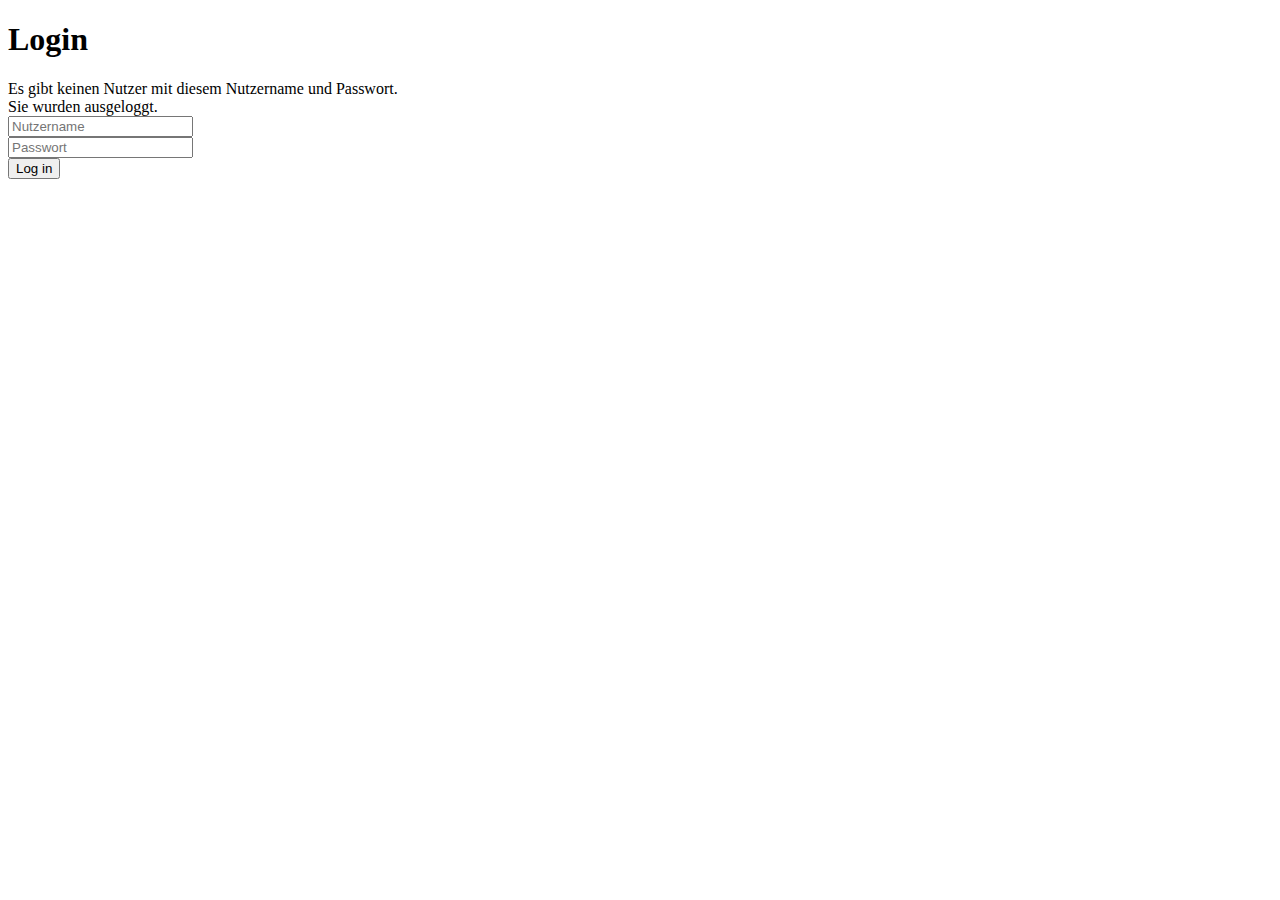
<file: src/main/resources/templates/login.html>
<!DOCTYPE html>
<html xmlns="http://www.w3.org/1999/xhtml" xmlns:th="https://www.thymeleaf.org">
  <head>
    <title>Login</title>
  </head>
  <body>
    <h1>Login</h1>
    <div th:if="${param.error}">
      Es gibt keinen Nutzer mit diesem Nutzername und Passwort.
    </div>
    <div th:if="${param.logout}">Sie wurden ausgeloggt.</div>
    <form th:action="@{/login}" method="post">
      <div>
        <input type="text" name="username" placeholder="Nutzername" />
      </div>
      <div>
        <input type="password" name="password" placeholder="Passwort" />
      </div>
      <input type="submit" value="Log in" />
    </form>
  </body>
</html>
</file>
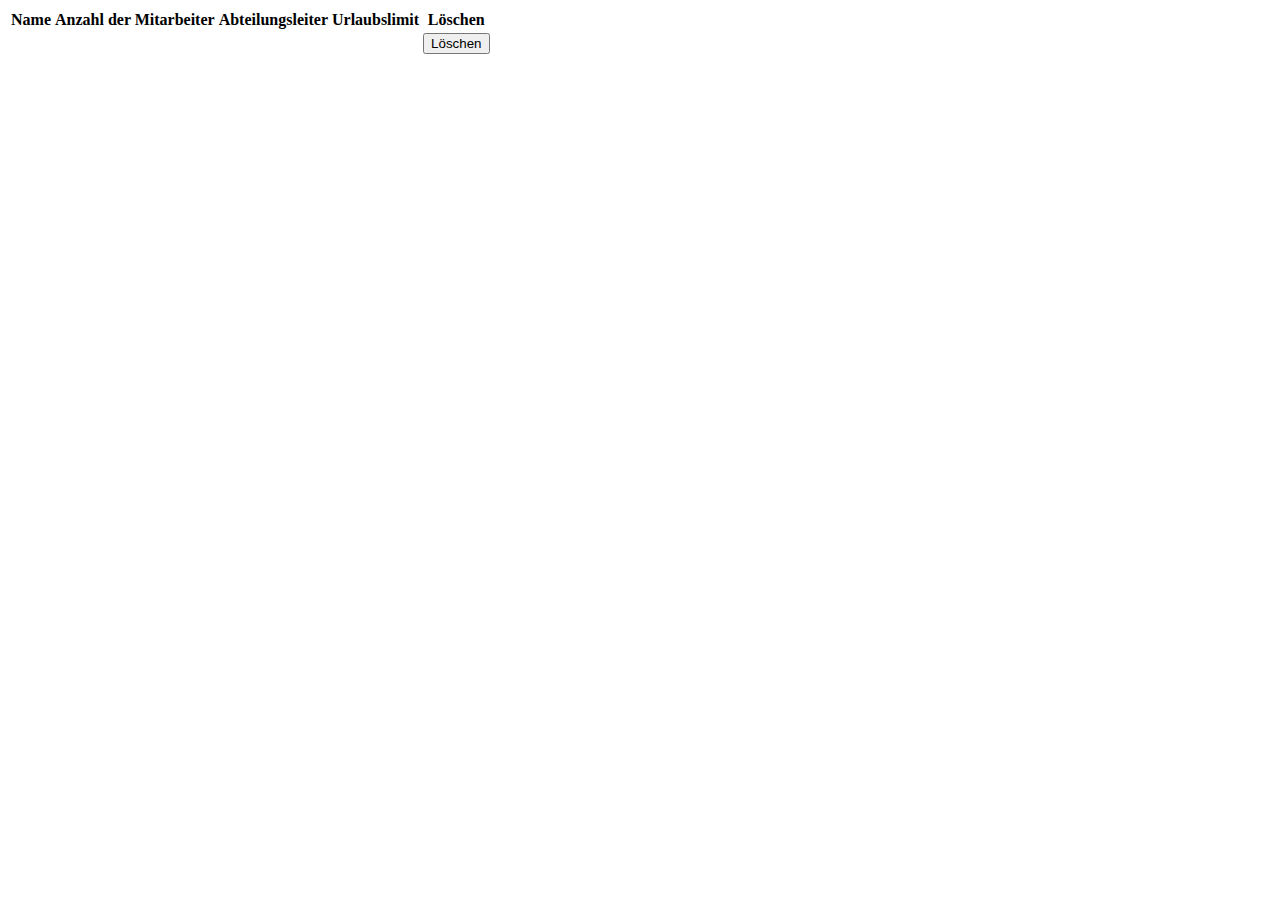
<file: src/main/resources/templates/common/abteilungen-tabelle.html>
<!DOCTYPE html>
<html xmlns:th="https://www.thymleaf.org">
  <body>
    <div th:fragment="abteilungenTabelle">
      <table>
        <thead>
          <tr>
            <th>Name</th>
            <th>Anzahl der Mitarbeiter</th>
            <th>Abteilungsleiter</th>
            <th>Urlaubslimit</th>
            <th sec:authorize="hasRole('ADMIN')">Löschen</th>
          </tr>
        </thead>
        <tbody>
          <tr th:each="a : ${abteilungen}">
            <td th:text="${a.name}"></td>
            <td th:text="${a.mitarbeiterAnzahl}"></td>
            <td
              th:text="${a.abteilungsleiter} ? ${a.abteilungsleiter.name} : 'kein Abteilungsleiter'"
            ></td>
            <td th:text="${a.maxUrlaubProzent} + '%'"></td>
            <td sec:authorize="hasRole('ADMIN')">
              <button
                class="btn delete-abteilung-btn"
                th:data-id="${a.id}"
              >
                Löschen
              </button>
            </td>
          </tr>
        </tbody>
      </table>
    </div>
  </body>
</html>
</file>
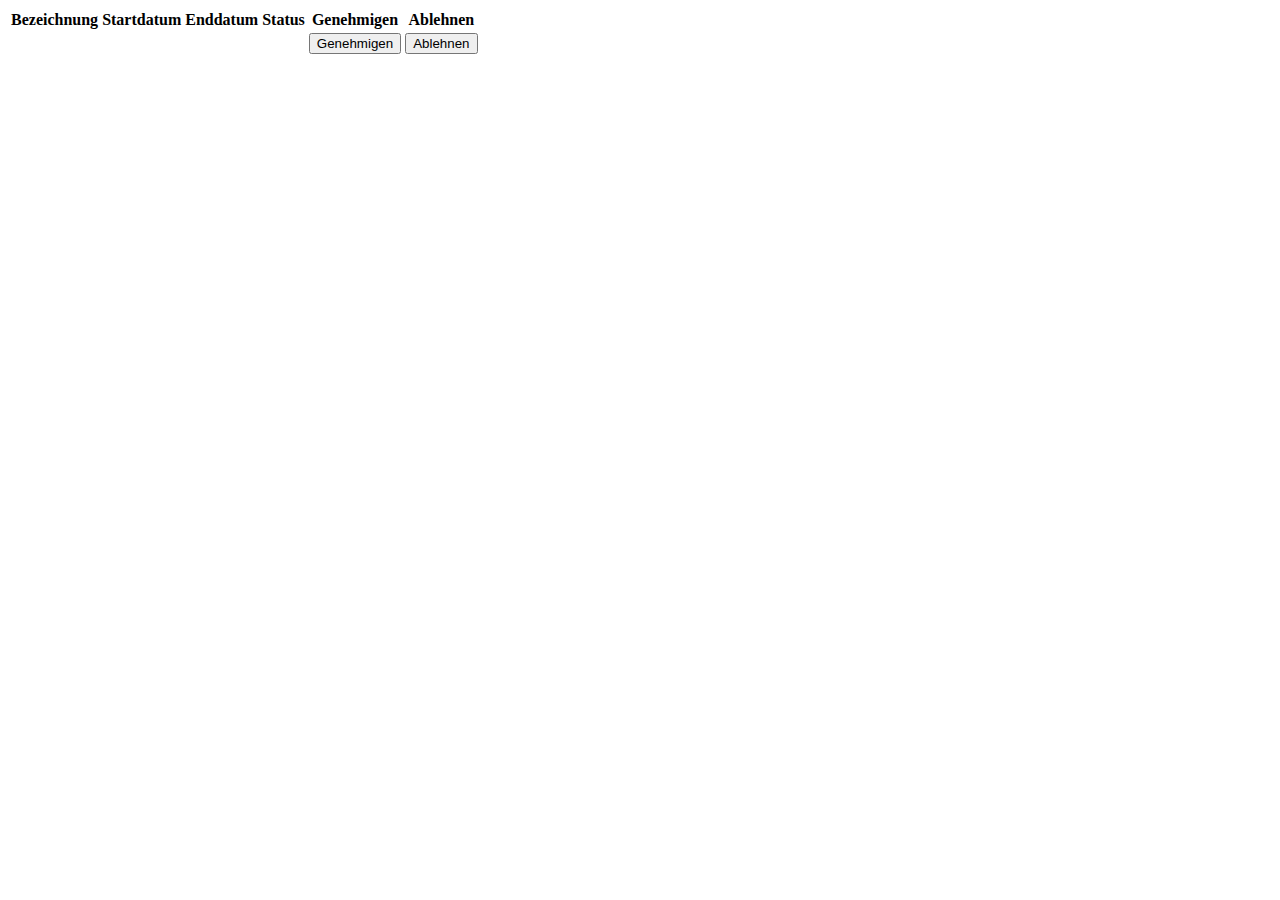
<file: src/main/resources/templates/common/antraege-tabelle.html>
<!DOCTYPE html>
<html xmlns:th="https://www.thymleaf.org">
  <body>
    <div th:fragment="antraegeTabelle">
      <table>
        <thead>
          <tr>
            <th>Bezeichnung</th>
            <th>Startdatum</th>
            <th>Enddatum</th>
            <th>Status</th>
            <th sec:authorize="!hasRole('USER')">Genehmigen</th>
            <th sec:authorize="!hasRole('USER')">Ablehnen</th>
          </tr>
        </thead>
        <tbody>
          <tr th:each="urlaubstag: ${urlaubstage}">
            <td th:text="${urlaubstag.eventName}"></td>
            <td
              th:text="${#temporals.format(urlaubstag.startDate, 'dd.MM.yyyy')}"
            ></td>
            <td
              th:text="${#temporals.format(urlaubstag.endDate, 'dd.MM.yyyy')}"
            ></td>
            <td th:text="${urlaubstag.status.getDisplayName()}"></td>
            <td sec:authorize="!hasRole('USER')">
              <button
                class="btn btn-danger genehmigen-urlaub-btn"
                th:data-id="${urlaubstag.id}"
                th:disabled="${urlaubstag.status.name() != 'BEANTRAGT'}"
              >
                Genehmigen
              </button>
            </td>
            <td sec:authorize="!hasRole('USER')">
              <button
                class="btn btn-danger ablehnen-urlaub-btn"
                th:data-id="${urlaubstag.id}"
                th:disabled="${urlaubstag.status.name() != 'BEANTRAGT'}"
              >
                Ablehnen
              </button>
            </td>
          </tr>
        </tbody>
      </table>
    </div>
  </body>
</html>
</file>
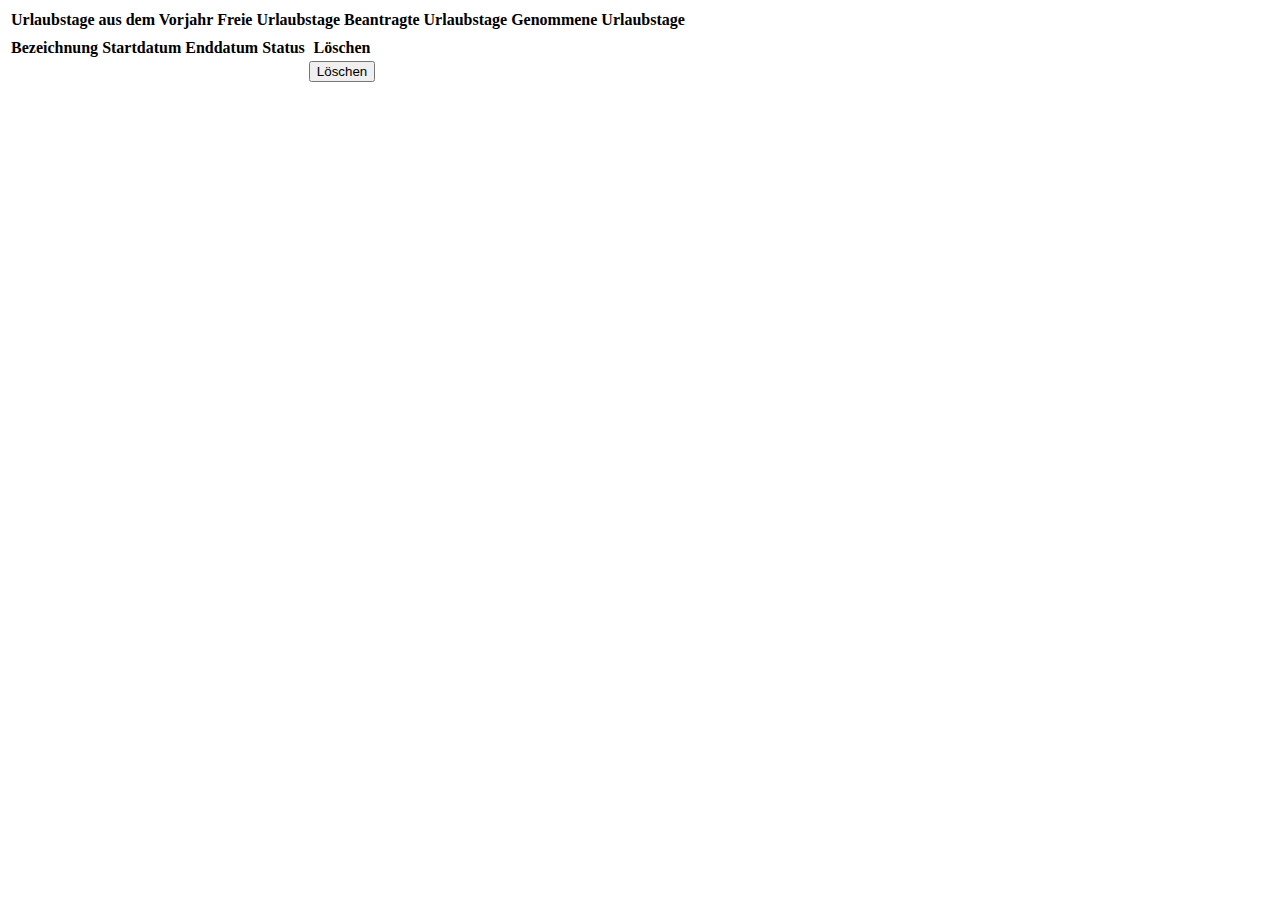
<file: src/main/resources/templates/common/kalender-tabellen.html>
<!DOCTYPE html>
<html xmlns:th="https://www.thymleaf.org">
  <body>
    <div th:fragment="kalenderTabellen">
      <table>
        <thead>
          <tr>
            <th>Urlaubstage aus dem Vorjahr</th>
            <th>Freie Urlaubstage</th>
            <th>Beantragte Urlaubstage</th>
            <th>Genommene Urlaubstage</th>
          </tr>
        </thead>
        <tbody>
          <tr>
            <td th:text="${user.urlaubVorjahr}"></td>
            <td th:text="${user.offeneUrlaubstage}"></td>
            <td th:text="${user.beantragteUrlaubstage}"></td>
            <td th:text="${user.genommeneUrlaubstage}"></td>
          </tr>
        </tbody>
      </table>

      <table>
        <thead>
          <tr>
            <th>Bezeichnung</th>
            <th>Startdatum</th>
            <th>Enddatum</th>
            <th>Status</th>
            <th>Löschen</th>
          </tr>
        </thead>
        <tbody>
          <tr th:each="urlaubstag: ${urlaubstage}">
            <td th:text="${urlaubstag.eventName}"></td>
            <td
              th:text="${#temporals.format(urlaubstag.startDate, 'dd.MM.yyyy')}"
            ></td>
            <td
              th:text="${#temporals.format(urlaubstag.endDate, 'dd.MM.yyyy')}"
            ></td>
            <td th:text="${urlaubstag.status.getDisplayName()}"></td>
            <td>
				<button 
				    class="btn btn-danger delete-urlaub-btn"
				    th:data-id="${urlaubstag.id}">
				    Löschen
				</button>
            </td>
          </tr>
        </tbody>
      </table>
    </div>
  </body>
</html>
</file>
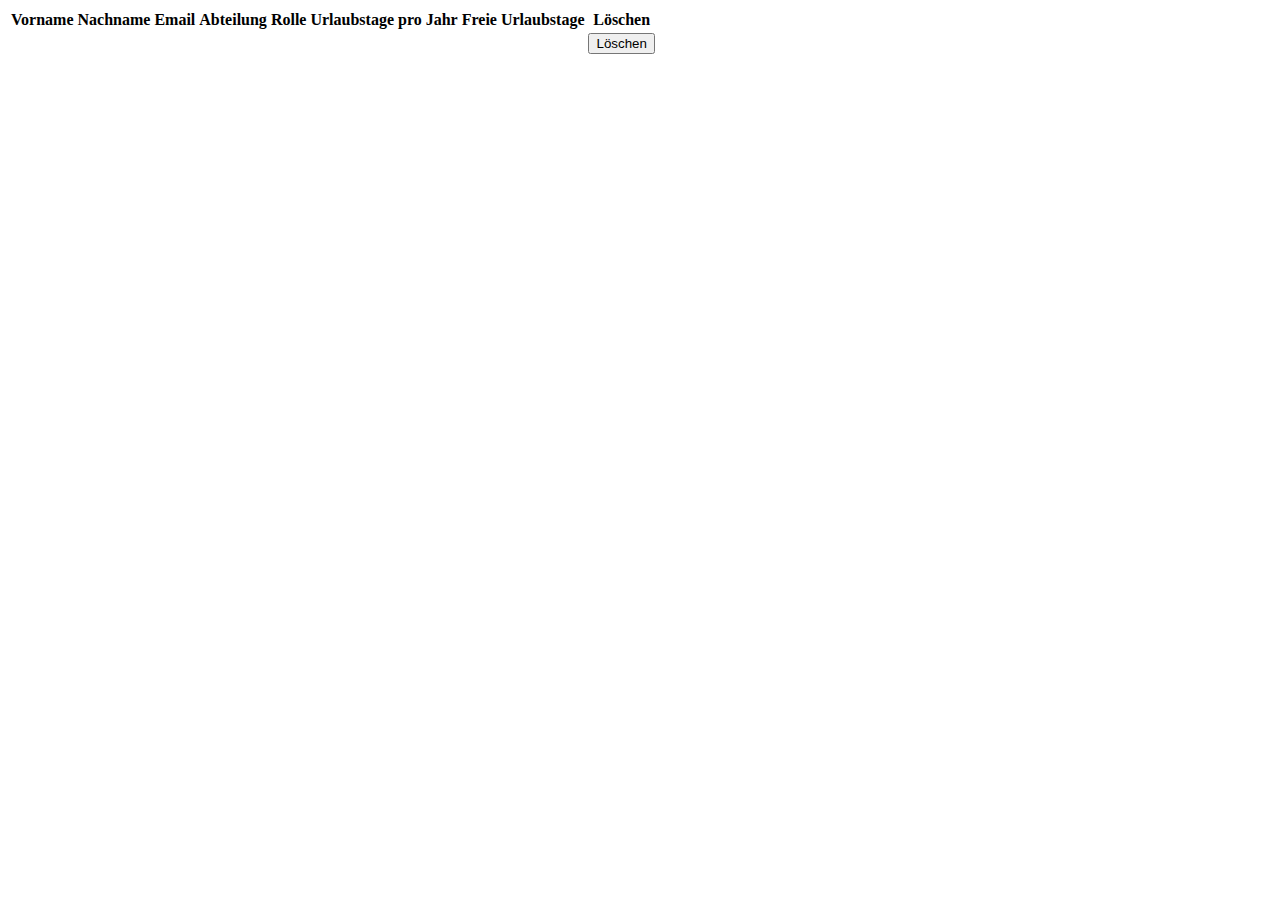
<file: src/main/resources/templates/common/mitarbeiter-tabelle.html>
<!DOCTYPE html>
<html xmlns:th="https://www.thymleaf.org">
  <body>
    <div th:fragment="mitarbeiterTabelle">
      <table>
        <thead>
          <tr>
            <th>Vorname</th>
            <th>Nachname</th>
            <th>Email</th>
            <th>Abteilung</th>
            <th>Rolle</th>
            <th>Urlaubstage pro Jahr</th>
            <th>Freie Urlaubstage</th>
            <th sec:authorize="hasRole('ADMIN')">Löschen</th>
          </tr>
        </thead>
        <tbody>
          <tr th:each="m : ${mitarbeiter}">
            <td th:text="${m.vorname}"></td>
            <td th:text="${m.nachname}"></td>
            <td th:text="${m.email}"></td>
            <td
              th:text="${m.abteilung} ? ${m.abteilung.name} : 'Keine Abteilung'"
            ></td>
            <td th:text="${m.rolle} ? ${m.rolle.name} : 'User'"></td>
            <td th:text="${m.urlaubstageProJahr}"></td>
            <td th:text="${m.verfuegbareUrlaubstage}"></td>
            <td sec:authorize="hasRole('ADMIN')">
              <button
                class="btn delete-mitarbeiter-btn"
                th:data-id="${m.id}"
              >
                Löschen
              </button>
            </td>
          </tr>
        </tbody>
      </table>
    </div>
  </body>
</html>
</file>
